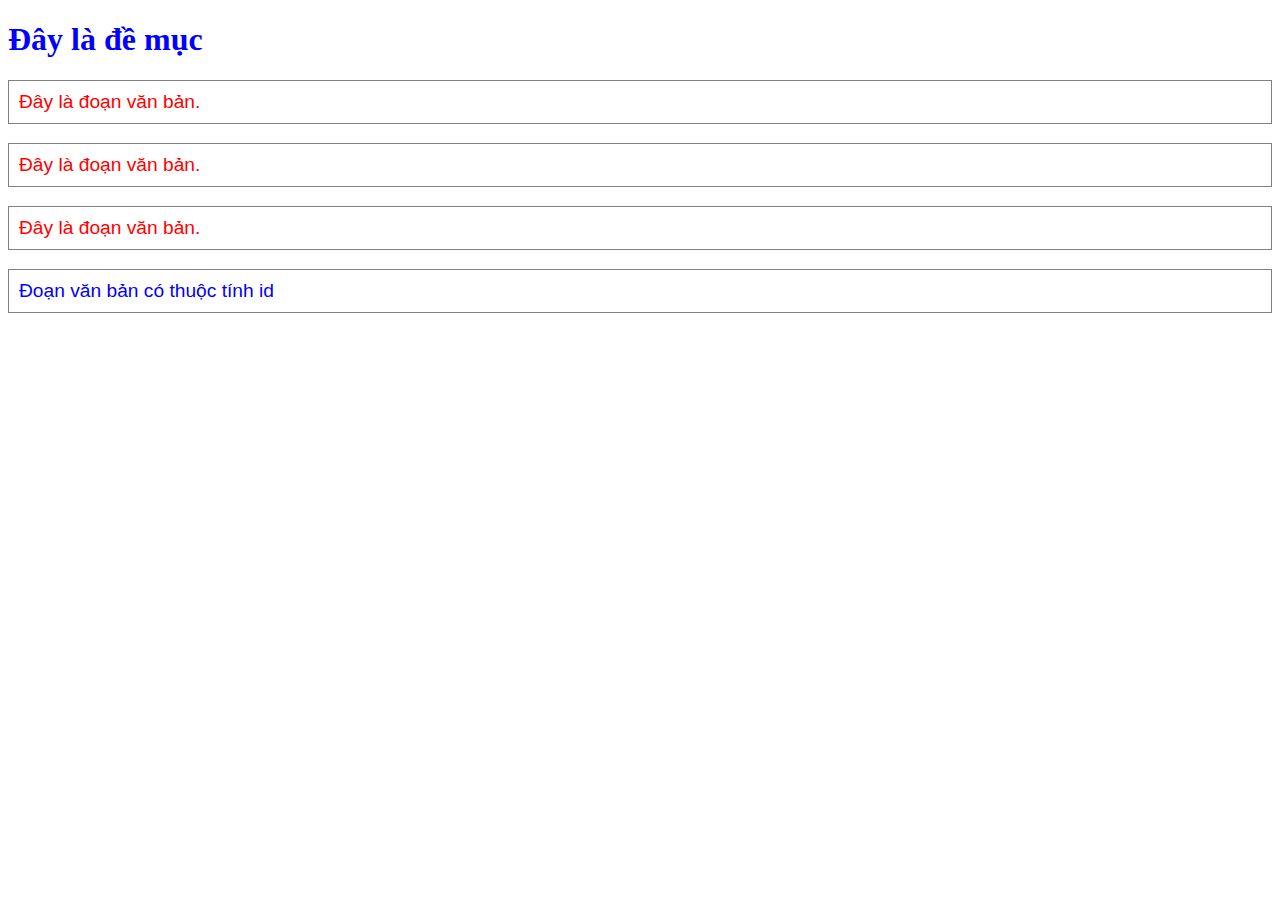
<file: css/index.html>
<!DOCTYPE html>
<html lang="en">
  <head>
    <meta charset="UTF-8" />
    <meta name="viewport" content="width=device-width, initial-scale=1.0" />
    <title>Document</title>
    <style>
      h1 {
        color: blue;
        font-family: Tahoma;
        font-size: 200%;
      }

      p {
        color: red;
        font-family: Arial;
        font-size: 120%;
        border: 1px solid grey;
        padding: 10px;
      }
      #element1 {
        color: blue;
      }
    </style>
  </head>
  <body>
    <h1>Đây là đề mục</h1>

    <p>Đây là đoạn văn bản.</p>
    <p>Đây là đoạn văn bản.</p>
    <p>Đây là đoạn văn bản.</p>
    <p id="element1">Đoạn văn bản có thuộc tính id</p>
  </body>
</html>
</file>
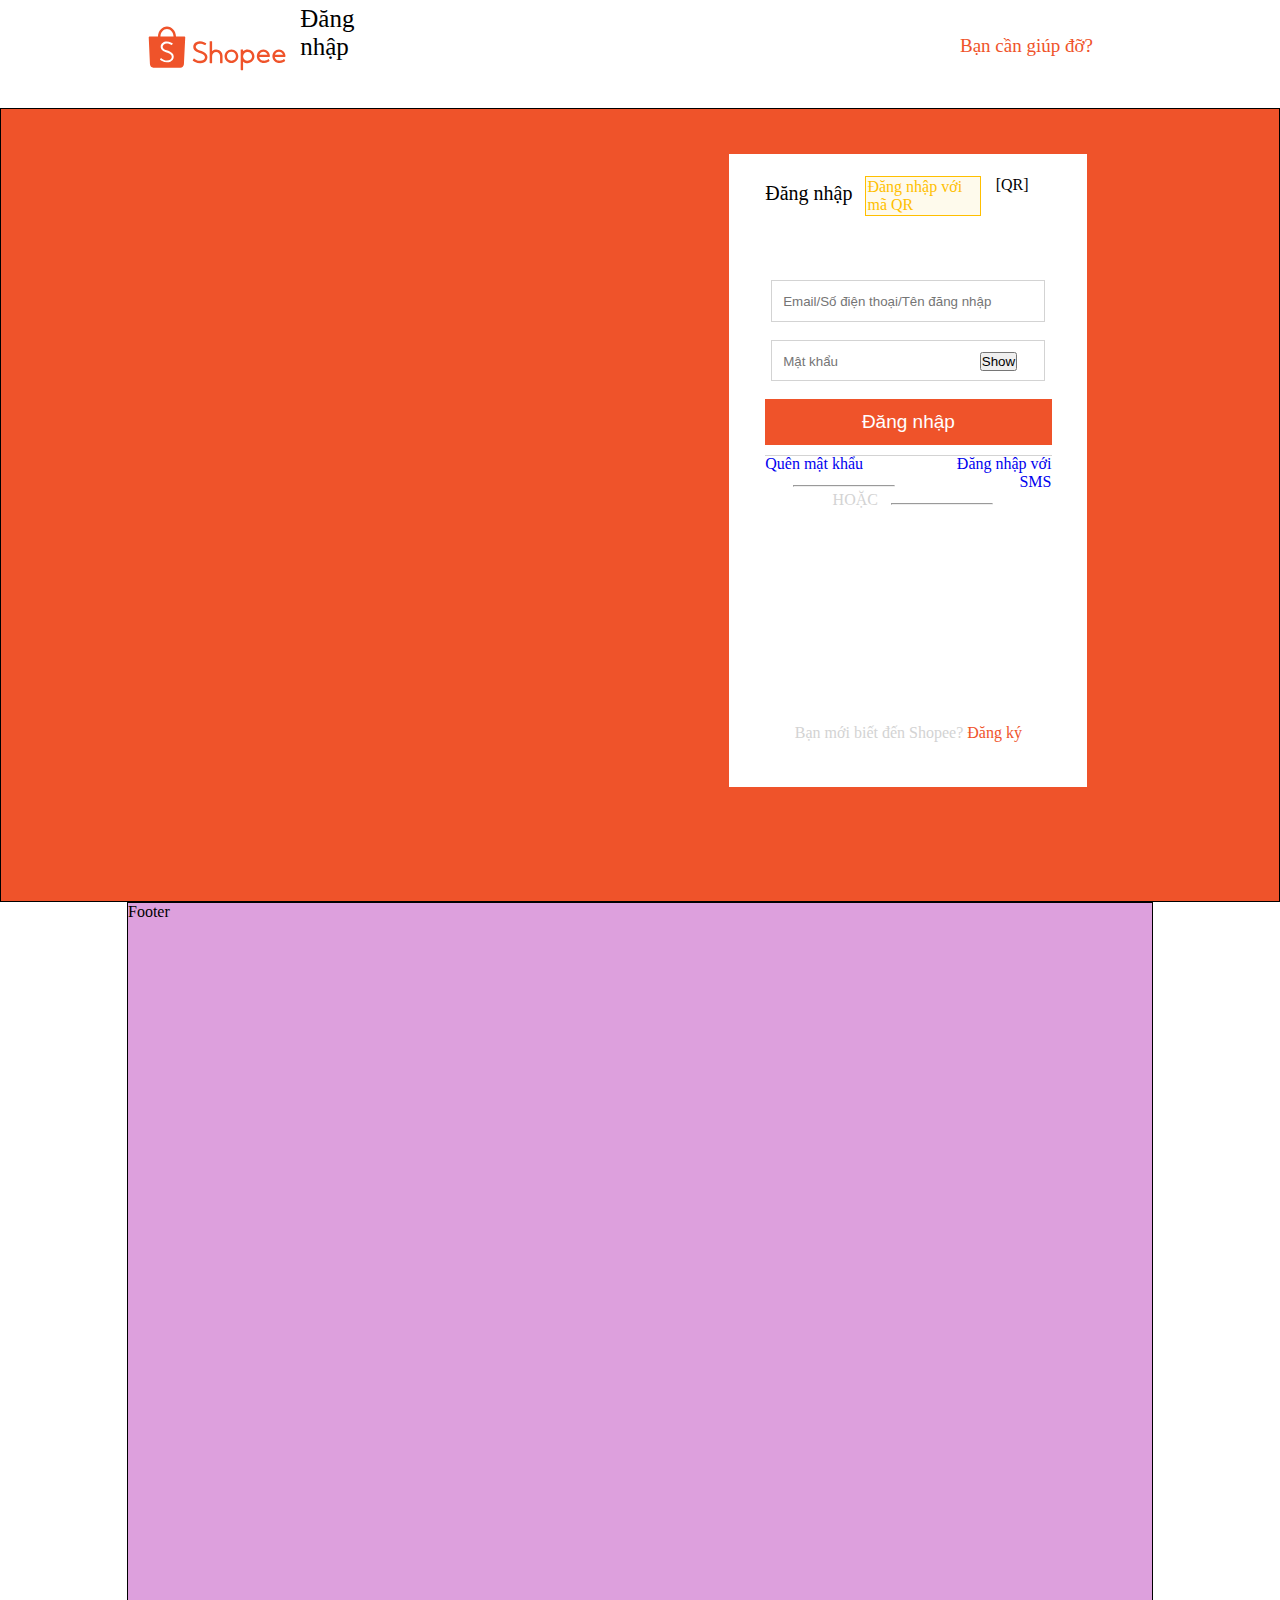
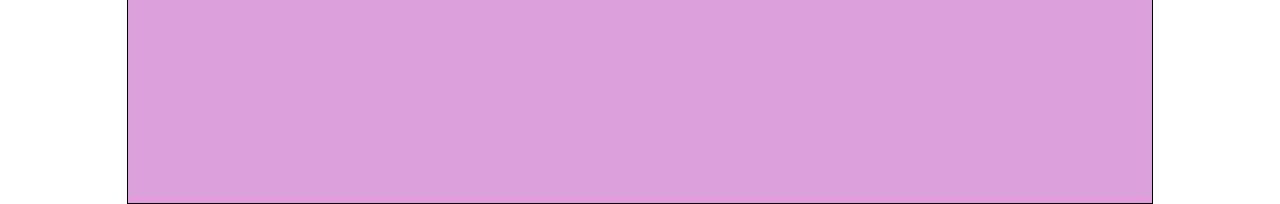
<file: css/fakeShopee/index.html>
<!DOCTYPE html>
<html lang="en">
  <head>
    <meta charset="UTF-8" />
    <meta name="viewport" content="width=device-width, initial-scale=1.0" />
    <title>Shopee Web UI</title>
    <style>
      * {
        margin: 0;
        padding: 0;
      }

      .header {
        width: 80%;
        margin: auto;
        height: 12vh;
      }

      .left-header {
        background-color: white;
        display: inline-block;
        width: 30%;
        height: 12vh;
      }

      .right-header {
        color: #ef532a;
        display: inline-block;
        position: absolute;
        right: 10%;
        width: 15%;
        font-size: 19px;
        padding-top: 35px;
      }

      .logo {
        fill: #ef532a;
        display: inline-block;
        width: 45%;
        position: relative;
        top: 20%;
        padding: 0 0 20px 20px;
        font-size: xx-small;
      }

      .login {
        display: inline-block;
        width: 35%;
        font-size: 25px;
        position: relative;
        top: 5%;
        padding-left: 10px;
      }

      .main {
        background-color: #ef532a;
        border: 1px solid black;
        height: 88vh;
      }

      .main-content {
        width: 70%;
        height: 100%;
        margin: auto;
        background-image: url(https://down-vn.img.susercontent.com/file/sg-11134004-7rff9-m47h5vo9qfr552;); 
        /* background-size: contain;  */
        background-repeat: no-repeat; 
        /* background-position: center center; */
      }

      .left-main-conternt {
        width: 60%;
        height: 100%;
        float: left;
      }

      .left-main-bottom-content {
        color: white;
        text-align: center;
        font-size: xx-large;
        margin-top: 7%;
      }

      .right-main-conternt {
        background-color: white;
        margin-top: 5%;
        width: 40%;
        height: 80%;
        float: right;
      }

      .right-main-top {
        width: 100%;
        height: 20%;
        overflow: hidden;
      }

      .right-main-top .right-main-top-content {
        width: 80%;
        height: 70%;
        margin: auto;
        margin-top: 3%;
        margin-bottom: 3%;
        position: relative;
      }

      .right-main-top-content-left {
        display: inline-block;
        font-size: 20px;
        margin-top: 6%;
        width: 35%;
      }

      .right-main-top-content-right {
        display: inline-block;
        width: 65%;
        height: 100%;
        right: 0;
        margin-top: 4%;
        position: absolute;
      }

      .right-main-top-content-right .left-content {
        background-color: #fefaec;
        border: 1px solid #ffbf00;
        color: #ffbf00;
        display: inline-block;
        width: 60%;
        padding: 1px;
        margin: auto;
      }

      .right-main-top-content-right .right-content {
        display: inline-block;
        width: 30%;
        margin: auto;
        right: 0;
        position: absolute;
      }

      .right-main-mid {
        width: 100%;
        height: 70%;
      }

      .username-input{
        border: 1px solid lightgray;
        width: 70%;
        margin:auto;
        margin-bottom: 5%;
        padding: 3% 3%;
      }

      .password-input{
        border: 1px solid lightgray;
        width: 70%;
        margin:auto;
        padding: 3% 3%;
        position: relative;
      }

      .input-content{
        border: none;
        width: 100%;
        text-align: left;
      }

      .show-password {
        position: absolute;
        right: 10%;
      }

      .password-content, .show-password{
        display: inline-block;
      }

      .login-button{
        background-color: #ef532a;
        border: 1px solid #ef532a;
        color: white;
        width: 80%;
        margin-left: 10%;
        padding: 3% 3%;
        margin-top: 5%;
        font-size: 19px;
      }

      .alt-login{
        width: 80%;
        margin: 3% auto;
      }

      .left-alt, .right-alt{
        width: 45%;
        text-decoration: none;
      }

      .left-alt{
        float: left;
      }

      .right-alt{
        float: right;
        text-align: right;
      }

      .break-section{
        width: 80%;
        margin: 3% auto;
        border-top: 1px solid lightgray;
        text-align: center;
      }

      .break, .break-text{
        display: inline-block;
        color: lightgray;

      }

      .break{
        width: 35%;
      }

      .break-text{
        padding-left: 3%;
        padding-right: 3%;
      }

      .right-main-bottom {
        width: 100%;
        height: 10%;
      }

      .right-main-bottom .bottom-content {
        text-align: center;
        color: lightgray;
      }

      .right-main-bottom .bottom-content a {
        color: #ef532a;
        text-decoration: none;
      }

      .footer {
        background-color: plum;
        border: 1px solid black;
        width: 80%;
        margin: auto;
        height: 100vh;
      }
    </style>
  </head>
  <body>
    <div class="header">
      <div class="left-header">
        <div class="logo">
          <a href="/">
            <svg
              viewBox="0 0 192 65"
              class="shopee-svg-icon gksnGw aphts1 icon-shopee-logo"
            >
              <g fill-rule="evenodd">
                <path
                  d="M35.6717403 44.953764c-.3333497 2.7510509-2.0003116 4.9543414-4.5823845 6.0575984-1.4379707.6145919-3.36871.9463856-4.896954.8421628-2.3840266-.0911143-4.6237865-.6708937-6.6883352-1.7307424-.7375522-.3788551-1.8370513-1.1352759-2.6813095-1.8437757-.213839-.1790053-.239235-.2937577-.0977428-.4944671.0764015-.1151823.2172535-.3229831.5286218-.7791994.45158-.6616533.5079208-.7446018.5587128-.8221779.14448-.2217688.3792333-.2411091.6107855-.0588804.0243289.0189105.0243289.0189105.0426824.0333083.0379873.0294402.0379873.0294402.1276204.0990653.0907002.0706996.14448.1123887.166248.1287205 2.2265285 1.7438508 4.8196989 2.7495466 7.4376251 2.8501162 3.6423042-.0496401 6.2615109-1.6873341 6.7308041-4.2020035.5160305-2.7675977-1.6565047-5.1582742-5.9070334-6.4908212-1.329344-.4166762-4.6895175-1.7616869-5.3090528-2.1250697-2.9094471-1.7071043-4.2697358-3.9430584-4.0763845-6.7048539.296216-3.8283059 3.8501677-6.6835796 8.340785-6.702705 2.0082079-.004083 4.0121475.4132378 5.937338 1.2244562.6816382.2873109 1.8987274.9496089 2.3189359 1.2633517.2420093.1777159.2898136.384872.1510957.60836-.0774686.12958-.2055158.3350171-.4754821.7632974l-.0029878.0047276c-.3553311.5640922-.3664286.5817134-.447952.7136572-.140852.2144625-.3064598.2344475-.5604202.0732783-2.0600669-1.3839063-4.3437898-2.0801572-6.8554368-2.130442-3.126914.061889-5.4706057 1.9228561-5.6246892 4.4579402-.0409751 2.2896772 1.676352 3.9613243 5.3858811 5.2358503 7.529819 2.4196871 10.4113092 5.25648 9.869029 9.7292478M26.3725216 5.42669372c4.9022893 0 8.8982174 4.65220288 9.0851664 10.47578358H17.2875686c.186949-5.8235807 4.1828771-10.47578358 9.084953-10.47578358m25.370857 11.57065968c0-.6047069-.4870064-1.0948761-1.0875481-1.0948761h-11.77736c-.28896-7.68927544-5.7774923-13.82058185-12.5059489-13.82058185-6.7282432 0-12.2167755 6.13130641-12.5057355 13.82058185l-11.79421958.0002149c-.59136492.0107446-1.06748731.4968309-1.06748731 1.0946612 0 .0285807.00106706.0569465.00320118.0848825H.99995732l1.6812605 37.0613963c.00021341.1031483.00405483.2071562.01173767.3118087.00170729.0236381.003628.0470614.00554871.0704847l.00362801.0782207.00405483.004083c.25545428 2.5789222 2.12707837 4.6560709 4.67201764 4.7519129l.00576212.0055872h37.4122078c.0177132.0002149.0354264.0004298.0531396.0004298.0177132 0 .0354264-.0002149.0531396-.0004298h.0796027l.0017073-.0015043c2.589329-.0706995 4.6867431-2.1768587 4.9082648-4.787585l.0012805-.0012893.0017073-.0350275c.0021341-.0275062.0040548-.0547975.0057621-.0823037.0040548-.065757.0068292-.1312992.0078963-.1964115l1.8344904-37.207738h-.0012805c.001067-.0186956.0014939-.0376062.0014939-.0565167M176.465457 41.1518926c.720839-2.3512494 2.900423-3.9186779 5.443734-3.9186779 2.427686 0 4.739107 1.6486899 5.537598 3.9141989l.054826.1556978h-11.082664l.046506-.1512188zm13.50267 3.4063683c.014933.0006399.014933.0006399.036906.0008531.021973-.0002132.021973-.0002132.044372-.0008531.53055-.0243144.950595-.4766911.950595-1.0271786 0-.0266606-.000853-.0496953-.00256-.0865936.000427-.0068251.000427-.020262.000427-.0635588 0-5.1926268-4.070748-9.4007319-9.09145-9.4007319-5.020488 0-9.091235 4.2081051-9.091235 9.4007319 0 .3871116.022399.7731567.067838 1.1568557l.00256.0204753.01408.1013102c.250022 1.8683731 1.047233 3.5831812 2.306302 4.9708108-.00064-.0006399.00064.0006399.007253.0078915 1.396026 1.536289 3.291455 2.5833031 5.393601 2.9748936l.02752.0053321v-.0027727l.13653.0228215c.070186.0119439.144211.0236746.243409.039031 2.766879.332724 5.221231-.0661182 7.299484-1.1127057.511777-.2578611.971928-.5423827 1.37064-.8429007.128211-.0968312.243622-.1904632.34346-.2781231.051412-.0452164.092372-.083181.114131-.1051493.468898-.4830897.498124-.6543572.215249-1.0954297-.31146-.4956734-.586228-.9179769-.821744-1.2675504-.082345-.1224254-.154023-.2267215-.214396-.3133151-.033279-.0475624-.033279-.0475624-.054399-.0776356-.008319-.0117306-.008319-.0117306-.013866-.0191956l-.00256-.0038391c-.256208-.3188605-.431565-.3480805-.715933-.0970445-.030292.0268739-.131624.1051493-.14997.1245582-1.999321 1.775381-4.729508 2.3465571-7.455854 1.7760208-.507724-.1362888-.982595-.3094759-1.419919-.5184948-1.708127-.8565509-2.918343-2.3826022-3.267563-4.1490253l-.02752-.1394881h13.754612zM154.831964 41.1518926c.720831-2.3512494 2.900389-3.9186779 5.44367-3.9186779 2.427657 0 4.739052 1.6486899 5.537747 3.9141989l.054612.1556978h-11.082534l.046505-.1512188zm13.502512 3.4063683c.015146.0006399.015146.0006399.037118.0008531.02176-.0002132.02176-.0002132.044159-.0008531.530543-.0243144.950584-.4766911.950584-1.0271786 0-.0266606-.000854-.0496953-.00256-.0865936.000426-.0068251.000426-.020262.000426-.0635588 0-5.1926268-4.070699-9.4007319-9.091342-9.4007319-5.020217 0-9.091343 4.2081051-9.091343 9.4007319 0 .3871116.022826.7731567.068051 1.1568557l.00256.0204753.01408.1013102c.250019 1.8683731 1.04722 3.5831812 2.306274 4.9708108-.00064-.0006399.00064.0006399.007254.0078915 1.396009 1.536289 3.291417 2.5833031 5.393538 2.9748936l.027519.0053321v-.0027727l.136529.0228215c.070184.0119439.144209.0236746.243619.039031 2.766847.332724 5.22117-.0661182 7.299185-1.1127057.511771-.2578611.971917-.5423827 1.370624-.8429007.128209-.0968312.243619-.1904632.343456-.2781231.051412-.0452164.09237-.083181.11413-.1051493.468892-.4830897.498118-.6543572.215246-1.0954297-.311457-.4956734-.586221-.9179769-.821734-1.2675504-.082344-.1224254-.154022-.2267215-.21418-.3133151-.033492-.0475624-.033492-.0475624-.054612-.0776356-.008319-.0117306-.008319-.0117306-.013866-.0191956l-.002346-.0038391c-.256419-.3188605-.431774-.3480805-.716138-.0970445-.030292.0268739-.131623.1051493-.149969.1245582-1.999084 1.775381-4.729452 2.3465571-7.455767 1.7760208-.507717-.1362888-.982582-.3094759-1.419902-.5184948-1.708107-.8565509-2.918095-2.3826022-3.267311-4.1490253l-.027733-.1394881h13.754451zM138.32144123 49.7357905c-3.38129629 0-6.14681004-2.6808521-6.23169343-6.04042014v-.31621743c.08401943-3.35418649 2.85039714-6.03546919 6.23169343-6.03546919 3.44242097 0 6.23320537 2.7740599 6.23320537 6.1960534 0 3.42199346-2.7907844 6.19605336-6.23320537 6.19605336m.00172791-15.67913203c-2.21776751 0-4.33682838.7553485-6.03989586 2.140764l-.19352548.1573553V34.6208558c0-.4623792-.0993546-.56419733-.56740117-.56419733h-2.17651376c-.47409424 0-.56761716.09428403-.56761716.56419733v27.6400724c0 .4539841.10583425.5641973.56761716.5641973h2.17651376c.46351081 0 .56740117-.1078454.56740117-.5641973V50.734168l.19352548.1573553c1.70328347 1.3856307 3.82234434 2.1409792 6.03989586 2.1409792 5.27140956 0 9.54473746-4.2479474 9.54473746-9.48802964 0-5.239867-4.2733279-9.48781439-9.54473746-9.48781439M115.907646 49.5240292c-3.449458 0-6.245805-2.7496948-6.245805-6.1425854 0-3.3928907 2.79656-6.1427988 6.245805-6.1427988 3.448821 0 6.24538 2.7499081 6.24538 6.1427988 0 3.3926772-2.796346 6.1425854-6.24538 6.1425854m.001914-15.5438312c-5.28187 0-9.563025 4.2112903-9.563025 9.4059406 0 5.1944369 4.281155 9.4059406 9.563025 9.4059406 5.281657 0 9.562387-4.2115037 9.562387-9.4059406 0-5.1946503-4.280517-9.4059406-9.562387-9.4059406M94.5919049 34.1890939c-1.9281307 0-3.7938902.6198995-5.3417715 1.7656047l-.188189.1393105V23.2574169c0-.4254677-.1395825-.5643476-.5649971-.5643476h-2.2782698c-.4600414 0-.5652122.1100273-.5652122.5643476v29.2834155c0 .443339.1135587.5647782.5652122.5647782h2.2782698c.4226187 0 .5649971-.1457701.5649971-.5647782v-9.5648406c.023658-3.011002 2.4931278-5.4412923 5.5299605-5.4412923 3.0445753 0 5.516841 2.4421328 5.5297454 5.4630394v9.5430935c0 .4844647.0806524.5645628.5652122.5645628h2.2726775c.481764 0 .565212-.0824666.565212-.5645628v-9.5710848c-.018066-4.8280677-4.0440197-8.7806537-8.9328471-8.7806537M62.8459442 47.7938061l-.0053397.0081519c-.3248668.4921188-.4609221.6991347-.5369593.8179812-.2560916.3812097-.224267.551113.1668119.8816949.91266.7358184 2.0858968 1.508535 2.8774525 1.8955369 2.2023021 1.076912 4.5810275 1.646045 7.1017886 1.6975309 1.6283921.0821628 3.6734936-.3050536 5.1963734-.9842376 2.7569891-1.2298679 4.5131066-3.6269626 4.8208863-6.5794607.4985136-4.7841067-2.6143125-7.7747902-10.6321784-10.1849709l-.0021359-.0006435c-3.7356476-1.2047686-5.4904836-2.8064071-5.4911243-5.0426086.1099976-2.4715346 2.4015793-4.3179454 5.4932602-4.4331449 2.4904317.0062212 4.6923065.6675996 6.8557356 2.0598624.4562232.2767364.666607.2256796.9733188-.172263.035242-.0587797.1332787-.2012238.543367-.790093l.0012815-.0019308c.3829626-.5500403.5089793-.7336731.5403767-.7879478.258441-.4863266.2214903-.6738208-.244985-1.0046173-.459427-.3290803-1.7535544-1.0024722-2.4936356-1.2978721-2.0583439-.8211991-4.1863175-1.2199998-6.3042524-1.1788111-4.8198184.1046878-8.578747 3.2393171-8.8265087 7.3515337-.1572005 2.9703036 1.350301 5.3588174 4.5000778 7.124567.8829712.4661613 4.1115618 1.6865902 5.6184225 2.1278667 4.2847814 1.2547527 6.5186944 3.5630343 6.0571315 6.2864205-.4192725 2.4743234-3.0117991 4.1199394-6.6498372 4.2325647-2.6382344-.0549182-5.2963324-1.0217793-7.6043603-2.7562084-.0115337-.0083664-.0700567-.0519149-.1779185-.1323615-.1516472-.1130543-.1516472-.1130543-.1742875-.1300017-.4705335-.3247898-.7473431-.2977598-1.0346184.1302162-.0346012.0529875-.3919333.5963776-.5681431.8632459"
                ></path>
              </g>
            </svg>
          </a>
        </div>
        <div class="login">Đăng nhập</div>
      </div>
      <div class="right-header">Bạn cần giúp đỡ?</div>
    </div>
    <div class="main">
      <div class="main-content">
        <div class="left-main-conternt">
        </div>
        <div class="right-main-conternt">
          <div class="right-main-top">
            <div class="right-main-top-content">
              <div class="right-main-top-content-left">Đăng nhập</div>
              <div class="right-main-top-content-right">
                <div class="left-content">Đăng nhập với mã QR</div>
                <div class="right-content">[QR]</div>
              </div>
            </div>
          </div>
          <div class="right-main-mid">
            <form>
              <div class="username-input">
                <input class="input-content"
                  type="text"
                  placeholder="Email/Số điện thoại/Tên đăng nhập"
                  autocomplete="on"
                  maxlength="128"
                  aria-invalid="false"
                />
              </div>
              <div class="password-input">
                <input class="input-content password-content"
                  type="password"
                  placeholder="Mật khẩu"
                  autocomplete="on"
                  maxlength="128"
                  aria-invalid="false"
                />
                <button class="show-password">Show</button>
              </div>
              <button class="login-button" disabled>Đăng nhập</button>
            </form>

            <div class="alt-login">
              <a href="/" class="left-alt">Quên mật khẩu</a>
              <a href="/" class="right-alt">Đăng nhập với SMS</a>
            </div>

            <div class="break-section">
              <hr class="break">
              <span class="break-text">HOẶC</span>
              <hr class="break">
            </div>

          </div>
          <div class="right-main-bottom">
            <div class="bottom-content">
              Bạn mới biết đến Shopee?
              <a href="/">Đăng ký</a>
            </div>
          </div>
        </div>
      </div>
    </div>
    <div class="footer">Footer</div>
  </body>
</html>
</file>
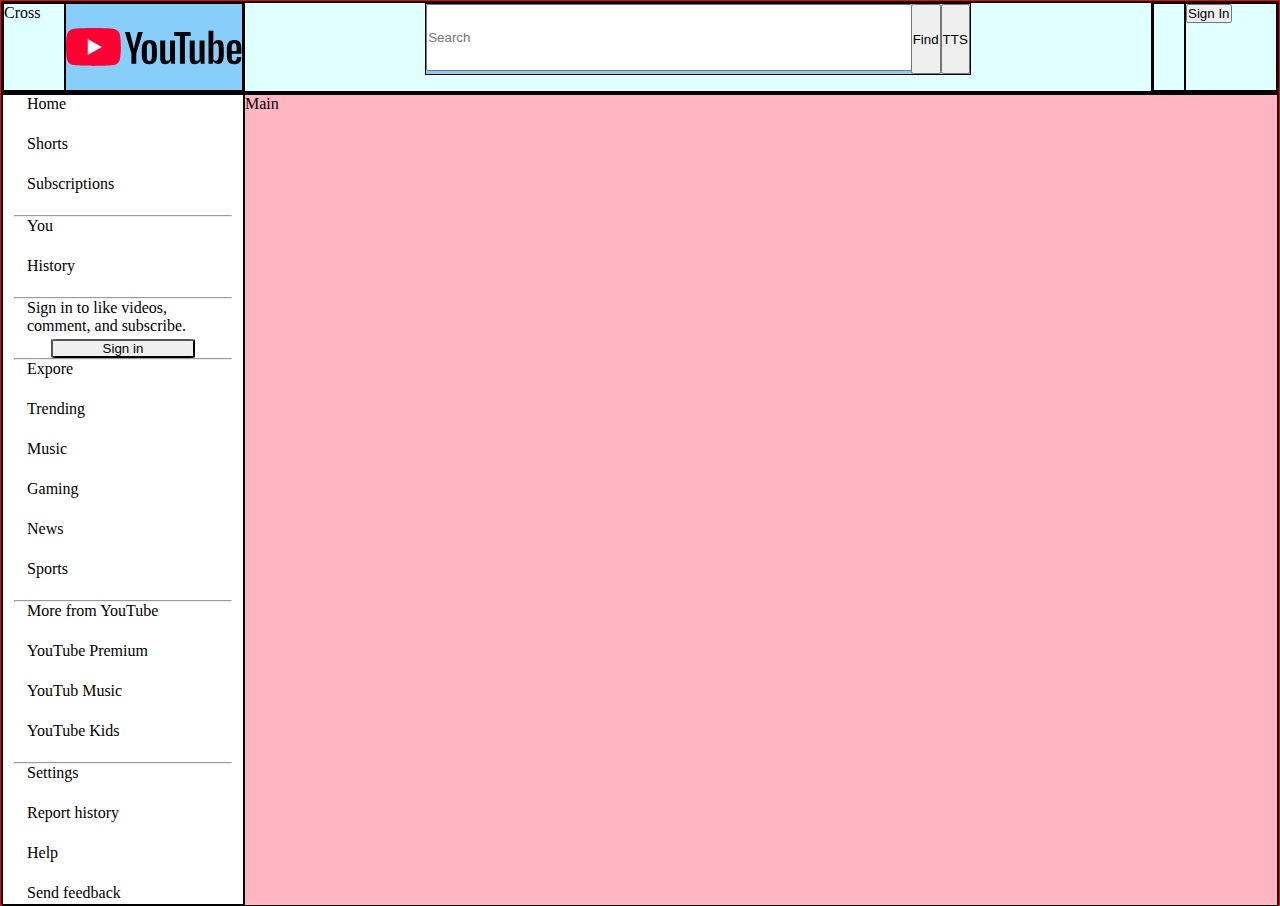
<file: youtube.html>
<!DOCTYPE html>
<html lang="en">
  <head>
    <meta charset="UTF-8" />
    <meta name="viewport" content="width=device-width, initial-scale=1.0" />
    <title>Youtube</title>
    <style>
      * {
        margin: 0;
        padding: 0;
      }

      body {
        overflow-y: hidden;
      }

      .container {
        border: 1px solid red;
        display: flex;
        flex-flow: column wrap;
      }

      .navbar {
        background-color: lightblue;
        border: 1px solid black;
        height: 10vh;
        display: flex;
        flex-flow: row wrap;
      }

      .logo-container {
        background-color: lightcoral;
        border: 1px solid black;
        flex: 0 0 240px;
        display: flex;
        flex-direction: row wrap;
      }

      .cross {
        background-color: lightcyan;
        border: 1px solid black;
        flex: 0 0 60px;
      }

      .logo {
        background-color: lightskyblue;
        border: 1px solid black;
        flex: 0 0 180;
      }

      .logo svg {
          width: fit-content;
          height: fit-content;
      }

      .search {
        background-color: lightcyan;
        border: 1px solid black;
        flex: 1 1 auto;
      }

      .search-wrapper {
        background-color: lightskyblue;
        border: 1px solid black;
        height: 80%;
        width: 60%;
        margin: auto;
        display: flex;
        flex-flow: row wrap;
      }

      .search-input {
        background-color: lightskyblue;
        flex: 1 1 auto;
      }
      .search-input input {
        width: 100%;
        height: 90%;
      }

      .search-btn {
        background-color: lightskyblue;
        flex: 0 0 auto;
      }

      .search-btn .find {
        width: 100%;
        height: 100%;
      }

      .tts {
        background-color: lightskyblue;
        flex: 0 0 auto;
      }

      .tts .text-to-speech {
        width: 100%;
        height: 100%;
      }

      .account {
        background-color: lightskyblue;
        border: 1px solid black;
        flex: 0 0 120px;
        display: flex;
        flex-direction: row wrap;
      }

      .setting {
        background-color: lightcyan;
        border: 1px solid black;
        flex: 0 0 30px;
      }

      .signin {
        background-color: lightcyan;
        border: 1px solid black;
        flex: 0 0 90px;
      }

            
      .main-wrapper {
        border: 1px solid black;
        height: 90vh;
        display: flex;
        flex-flow: row wrap;
      }

      .sidebar {
        border: 1px solid black;
        flex: 0 0 240px;
        height: 100%;
        overflow-y: auto;
      }


      .sidebar::-webkit-scrollbar {  
          display: none;
      } 

      .sidebar .sidebar-wrapper {
        display: flex;
        flex-flow: column wrap;
      }

      .sidebar-wrapper .sidebar-button{
        width: 80%;
        margin: auto;
        border-radius: 5%;
      }

      .sidebar-wrapper .sidebar-button:hover{
        background-color: lightskyblue;
        border: 1px solid lightblue;
        border-radius: 3%;
        cursor: pointer;
      }

      .sidebar-wrapper .sign-in{
        width: 60%;
        margin: auto;
        border-radius: 5%; 
      }

      .sidebar-wrapper .item{
        width: 80%;
        margin: auto;
        flex: 0 0 40px;
      }

      .sidebar-wrapper hr{
        width: 90% !important;
        margin: auto;
      }

      .main {
        background-color: lightpink;
        border: 1px solid black;
        flex: 1 1 auto;
        height: 100%;
        overflow-y: auto;
      }


    </style>
  </head>
  <body>
    <div class="container">
      <div class="navbar">
        <div class="logo-container">
          <div class="cross">Cross</div>
          <div class="logo">
            <svg
              xmlns="http://www.w3.org/2000/svg"
              id="yt-ringo2-svg_yt43"
              width="93"
              height="20"
              viewBox="0 0 93 20"
              focusable="false"
              aria-hidden="true"
              style="
                pointer-events: none;
                display: inherit;
                width: 100%;
                height: 100%;
              "
            >
              <g>
                <path
                  d="M14.4848 20C14.4848 20 23.5695 20 25.8229 19.4C27.0917 19.06 28.0459 18.08 28.3808 16.87C29 14.65 29 9.98 29 9.98C29 9.98 29 5.34 28.3808 3.14C28.0459 1.9 27.0917 0.94 25.8229 0.61C23.5695 0 14.4848 0 14.4848 0C14.4848 0 5.42037 0 3.17711 0.61C1.9286 0.94 0.954148 1.9 0.59888 3.14C0 5.34 0 9.98 0 9.98C0 9.98 0 14.65 0.59888 16.87C0.954148 18.08 1.9286 19.06 3.17711 19.4C5.42037 20 14.4848 20 14.4848 20Z"
                  fill="#FF0033"
                ></path>
                <path d="M19 10L11.5 5.75V14.25L19 10Z" fill="white"></path>
              </g>
              <g id="youtube-paths_yt43">
                <path
                  d="M37.1384 18.8999V13.4399L40.6084 2.09994H38.0184L36.6984 7.24994C36.3984 8.42994 36.1284 9.65994 35.9284 10.7999H35.7684C35.6584 9.79994 35.3384 8.48994 35.0184 7.22994L33.7384 2.09994H31.1484L34.5684 13.4399V18.8999H37.1384Z"
                ></path>
                <path
                  d="M44.1003 6.29994C41.0703 6.29994 40.0303 8.04994 40.0303 11.8199V13.6099C40.0303 16.9899 40.6803 19.1099 44.0403 19.1099C47.3503 19.1099 48.0603 17.0899 48.0603 13.6099V11.8199C48.0603 8.44994 47.3803 6.29994 44.1003 6.29994ZM45.3903 14.7199C45.3903 16.3599 45.1003 17.3899 44.0503 17.3899C43.0203 17.3899 42.7303 16.3499 42.7303 14.7199V10.6799C42.7303 9.27994 42.9303 8.02994 44.0503 8.02994C45.2303 8.02994 45.3903 9.34994 45.3903 10.6799V14.7199Z"
                ></path>
                <path
                  d="M52.2713 19.0899C53.7313 19.0899 54.6413 18.4799 55.3913 17.3799H55.5013L55.6113 18.8999H57.6012V6.53994H54.9613V16.4699C54.6812 16.9599 54.0312 17.3199 53.4212 17.3199C52.6512 17.3199 52.4113 16.7099 52.4113 15.6899V6.53994H49.7812V15.8099C49.7812 17.8199 50.3613 19.0899 52.2713 19.0899Z"
                ></path>
                <path
                  d="M62.8261 18.8999V4.14994H65.8661V2.09994H57.1761V4.14994H60.2161V18.8999H62.8261Z"
                ></path>
                <path
                  d="M67.8728 19.0899C69.3328 19.0899 70.2428 18.4799 70.9928 17.3799H71.1028L71.2128 18.8999H73.2028V6.53994H70.5628V16.4699C70.2828 16.9599 69.6328 17.3199 69.0228 17.3199C68.2528 17.3199 68.0128 16.7099 68.0128 15.6899V6.53994H65.3828V15.8099C65.3828 17.8199 65.9628 19.0899 67.8728 19.0899Z"
                ></path>
                <path
                  d="M80.6744 6.26994C79.3944 6.26994 78.4744 6.82994 77.8644 7.73994H77.7344C77.8144 6.53994 77.8744 5.51994 77.8744 4.70994V1.43994H75.3244L75.3144 12.1799L75.3244 18.8999H77.5444L77.7344 17.6999H77.8044C78.3944 18.5099 79.3044 19.0199 80.5144 19.0199C82.5244 19.0199 83.3844 17.2899 83.3844 13.6099V11.6999C83.3844 8.25994 82.9944 6.26994 80.6744 6.26994ZM80.7644 13.6099C80.7644 15.9099 80.4244 17.2799 79.3544 17.2799C78.8544 17.2799 78.1644 17.0399 77.8544 16.5899V9.23994C78.1244 8.53994 78.7244 8.02994 79.3944 8.02994C80.4744 8.02994 80.7644 9.33994 80.7644 11.7299V13.6099Z"
                ></path>
                <path
                  d="M92.6517 11.4999C92.6517 8.51994 92.3517 6.30994 88.9217 6.30994C85.6917 6.30994 84.9717 8.45994 84.9717 11.6199V13.7899C84.9717 16.8699 85.6317 19.1099 88.8417 19.1099C91.3817 19.1099 92.6917 17.8399 92.5417 15.3799L90.2917 15.2599C90.2617 16.7799 89.9117 17.3999 88.9017 17.3999C87.6317 17.3999 87.5717 16.1899 87.5717 14.3899V13.5499H92.6517V11.4999ZM88.8617 7.96994C90.0817 7.96994 90.1717 9.11994 90.1717 11.0699V12.0799H87.5717V11.0699C87.5717 9.13994 87.6517 7.96994 88.8617 7.96994Z"
                ></path>
              </g>
            </svg>
          </div>
        </div>
        <div class="search">
          <div class="search-wrapper">
            <div class="search-input">
              <input type="text" placeholder="Search" />
            </div>
            <div class="search-btn">
              <button class="find">Find</button>
            </div>
            <div class="tts">
              <button class="text-to-speech">TTS</button>
            </div>
          </div>
        </div>
        <div class="account">
          <div class="setting"></div>
          <div class="signin">
            <button class="sign-in">Sign In</button>
          </div>
        </div>
      </div>
      <div class="main-wrapper">
        <div class="sidebar">
            <div class="sidebar-wrapper">
                <div class="item sidebar-button">Home</div>
                <div class="item sidebar-button">Shorts</div>
                <div class="item sidebar-button">Subscriptions</div>
            </div>
            <div class="sidebar-wrapper">
                <hr>
                <div class="item sidebar-button">You</div>
                <div class="item sidebar-button">History</div>
            </div>
            <div class="sidebar-wrapper">
                <hr>
                <p class="item">Sign in to like videos,<br>comment, and subscribe.</p>
                <button class="sign-in">Sign in</button>
            </div>
            <div class="sidebar-wrapper">
                <hr>
                <p class="item">Expore</p>
                <div class="item sidebar-button">Trending</div>
                <div class="item sidebar-button">Music</div>
                <div class="item sidebar-button">Gaming</div>
                <div class="item sidebar-button">News</div>
                <div class="item sidebar-button">Sports</div>
            </div>
            <div class="sidebar-wrapper">
                <hr>
                <p class="item">More from YouTube</p>
                <div class="item sidebar-button">YouTube Premium</div>
                <div class="item sidebar-button">YouTub Music</div>
                <div class="item sidebar-button">YouTube Kids</div>
            </div>
            <div class="sidebar-wrapper">
                <hr>
                <div class="item sidebar-button">Settings</div>
                <div class="item sidebar-button">Report history</div>
                <div class="item sidebar-button">Help</div>
                <div class="item sidebar-button">Send feedback</div>
            </div>
            <div class="sidebar-wrapper">
                <hr>
                <a class="item">About Press Copyright</a>
                <a class="item">Contact us Creators</a>
                <a class="item">Advertise Developers</a>
                <a class="item">Terms Privacy Policy & Safety</a>
                <a class="item">How YouTube works</a>
                <a class="item">Test new features</a>
                <p class="item">© 2024 Google LLC</p>
            </div>

        </div>
        <div class="main">Main</div>
      </div>
    </div>
  </body>
</html>
</file>
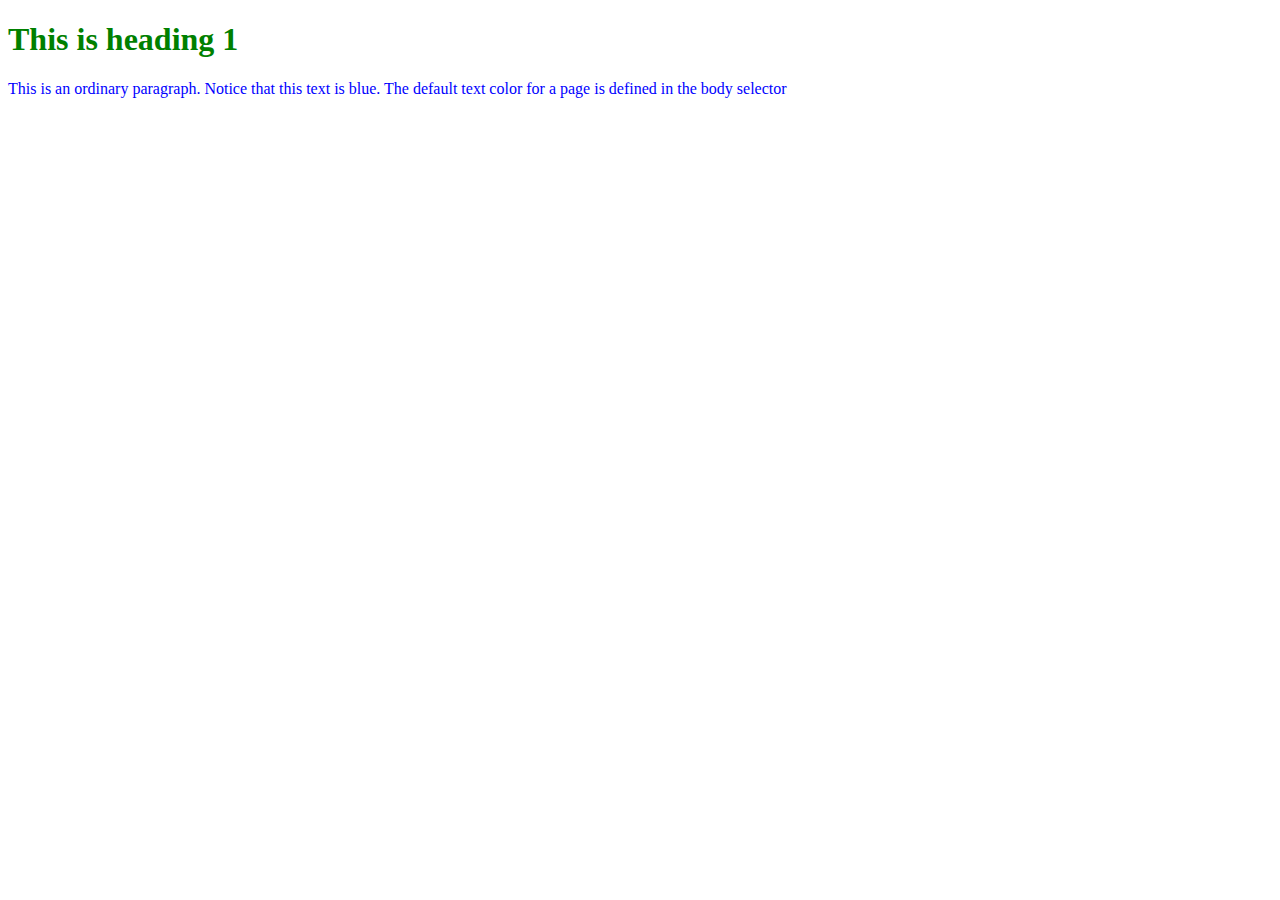
<file: css/add_css.html>
<!DOCTYPE html>
<html lang="en">
<head>
    <meta charset="UTF-8">
    <meta name="viewport" content="width=device-width, initial-scale=1.0">
    <title>Document</title>
    <style>
        h1{
            color: green;
        }
        p{
            color: blue;
        }
    </style>
    <link rel="stylesheet" href="add_css.css">
</head>
<body>
    <h1 style="color: green">This is heading 1</h1>
    <p style="color: blue">This is an ordinary paragraph. Notice that this text is blue. The default text color for a page is defined in the body selector</p>
</body>
</html>
</file>
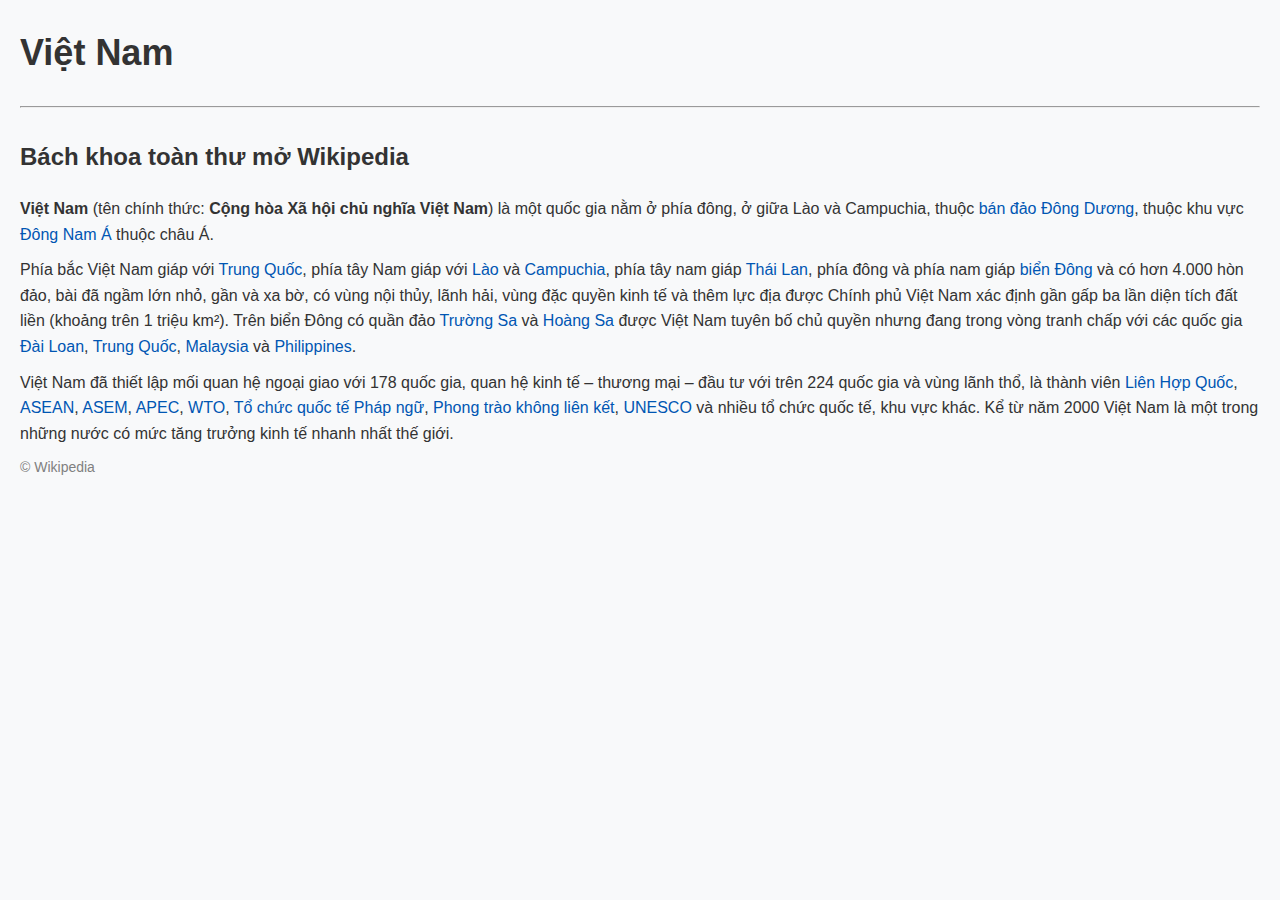
<file: css/text_format.html>
<!DOCTYPE html>  
<html lang="vi">  
<head>  
    <meta charset="UTF-8">  
    <meta name="viewport" content="width=device-width, initial-scale=1.0">  
    <title>Việt Nam</title>  
    <style>  
        body {  
            font-family: Arial, sans-serif;  
            line-height: 1.6;  
            margin: 20px;  
            background-color: #f8f9fa;  
            color: #333;  
        }  
        h1 {  
            font-size: 36px;  
        }  
        h2 {  
            font-size: 24px;  
            margin-top: 30px;  
        }  
        p {  
            margin: 10px 0;  
        }  
        a {  
            color: #0056b3;  
            text-decoration: none;  
        }  
        a:hover {  
            text-decoration: underline;  
        }  
        .source {  
            font-size: 14px;  
            color: gray;  
        }  
    </style>  
</head>  
<body>  

    <h1>Việt Nam</h1>  
    <hr>
    <h2>Bách khoa toàn thư mở Wikipedia</h2>  

    <p>  
        <strong>Việt Nam</strong> (tên chính thức: <strong>Cộng hòa Xã hội chủ nghĩa Việt Nam</strong>) là một quốc gia nằm ở phía đông, ở giữa Lào và Campuchia, thuộc <a href="#">bán đảo Đông Dương</a>, thuộc khu vực <a href="#">Đông Nam Á</a> thuộc châu Á.  
    </p>  
    <p>  
        Phía bắc Việt Nam giáp với <a href="#">Trung Quốc</a>, phía tây Nam giáp với <a href="#">Lào</a> và <a href="#">Campuchia</a>, phía tây nam giáp <a href="#">Thái Lan</a>, phía đông và phía nam giáp <a href="#">biển Đông</a> và có hơn 4.000 hòn đảo, bài đã ngầm lớn nhỏ, gần và xa bờ, có vùng nội thủy, lãnh hải, vùng đặc quyền kinh tế và thêm lực địa được Chính phủ Việt Nam xác định gần gấp ba lần diện tích đất liền (khoảng trên 1 triệu km²). Trên biển Đông có quần đảo <a href="#">Trường Sa</a> và <a href="#">Hoàng Sa</a> được Việt Nam tuyên bố chủ quyền nhưng đang trong vòng tranh chấp với các quốc gia <a href="#">Đài Loan</a>, <a href="#">Trung Quốc</a>, <a href="#">Malaysia</a> và <a href="#">Philippines</a>.  
    </p>  
    <p>  
        Việt Nam đã thiết lập mối quan hệ ngoại giao với 178 quốc gia, quan hệ kinh tế – thương mại – đầu tư với trên 224 quốc gia và vùng lãnh thổ, là thành viên <a href="#">Liên Hợp Quốc</a>, <a href="#">ASEAN</a>, <a href="#">ASEM</a>, <a href="#">APEC</a>, <a href="#">WTO</a>, <a href="#">Tổ chức quốc tế Pháp ngữ</a>, <a href="#">Phong trào không liên kết</a>, <a href="#">UNESCO</a> và nhiều tổ chức quốc tế, khu vực khác. Kể từ năm 2000 Việt Nam là một trong những nước có mức tăng trưởng kinh tế nhanh nhất thế giới.  
    </p>  

    <p class="source">© Wikipedia</p>  
    
</body>  
</html>
</file>
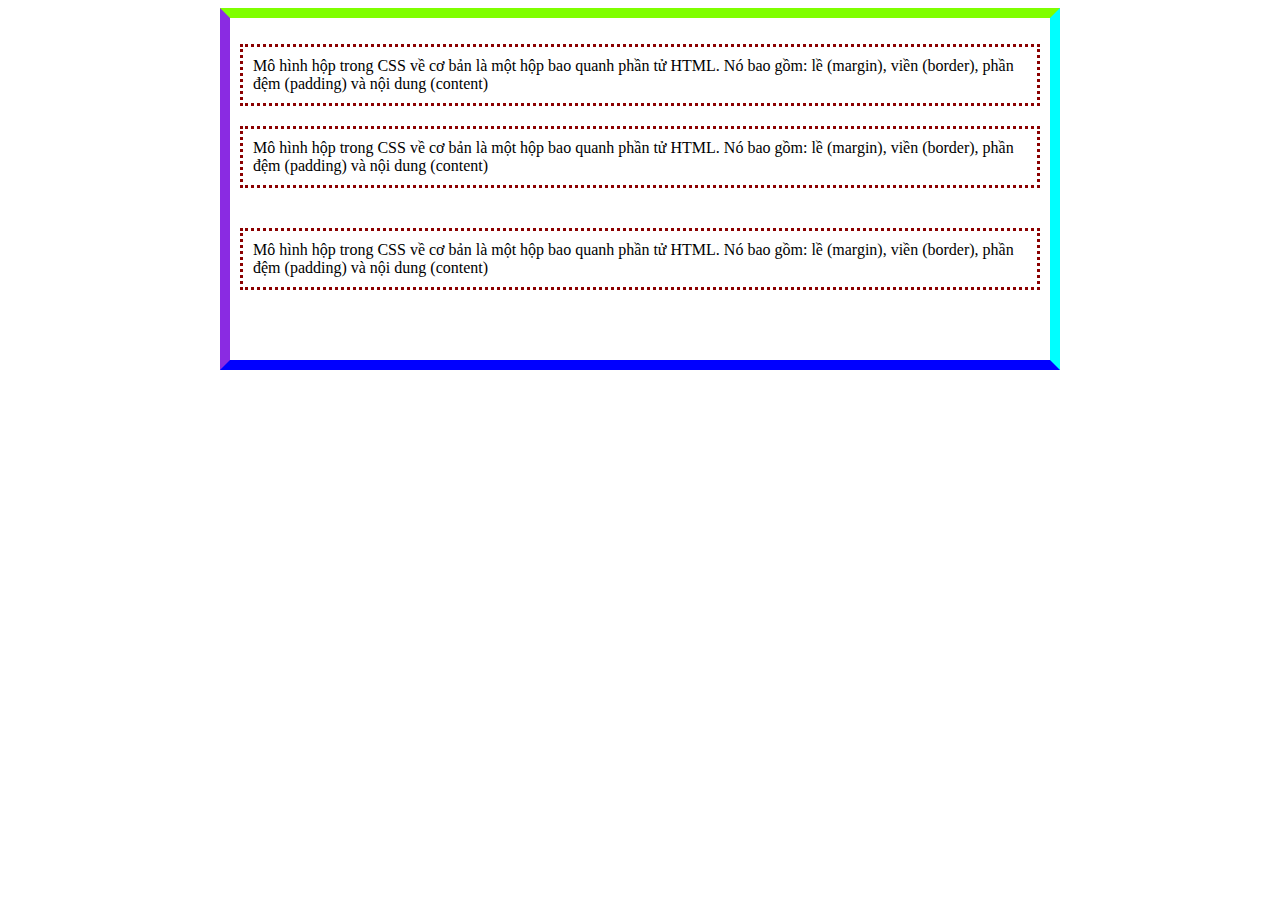
<file: css/webDesign/boxModel.html>
<!DOCTYPE html>
<html lang="en">
  <head>
    <meta charset="UTF-8" />
    <title>Sử dụng Boxmodel</title>
    <style>
      .boxmodel {
        margin: 0 auto;
        width: 800px;
        border: 10px;
        padding: 10px;
        border-color: chartreuse aqua blue blueviolet;
        border-style: solid;
      }

      .boxmodel p {
        border: 3px dotted darkred;
        padding: 10px;
      }

      #boxmodel1 {
        margin-bottom: 20px;
      }
      #boxmodel2 {
        margin-bottom: 40px;
      }
      #boxmodel3 {
        margin-bottom: 60px;
      }
    </style>
  </head>
  <body>
    <div class="boxmodel">
      <p id="boxmodel1">
        Mô hình hộp trong CSS về cơ bản là một hộp bao quanh phần tử HTML. Nó
        bao gồm: lề (margin), viền (border), phần đệm (padding) và nội dung
        (content)
      </p>
      <p id="boxmodel2">
        Mô hình hộp trong CSS về cơ bản là một hộp bao quanh phần tử HTML. Nó
        bao gồm: lề (margin), viền (border), phần đệm (padding) và nội dung
        (content)
      </p>
      <p id="boxmodel3">
        Mô hình hộp trong CSS về cơ bản là một hộp bao quanh phần tử HTML. Nó
        bao gồm: lề (margin), viền (border), phần đệm (padding) và nội dung
        (content)
      </p>
    </div>
  </body>
</html>
</file>
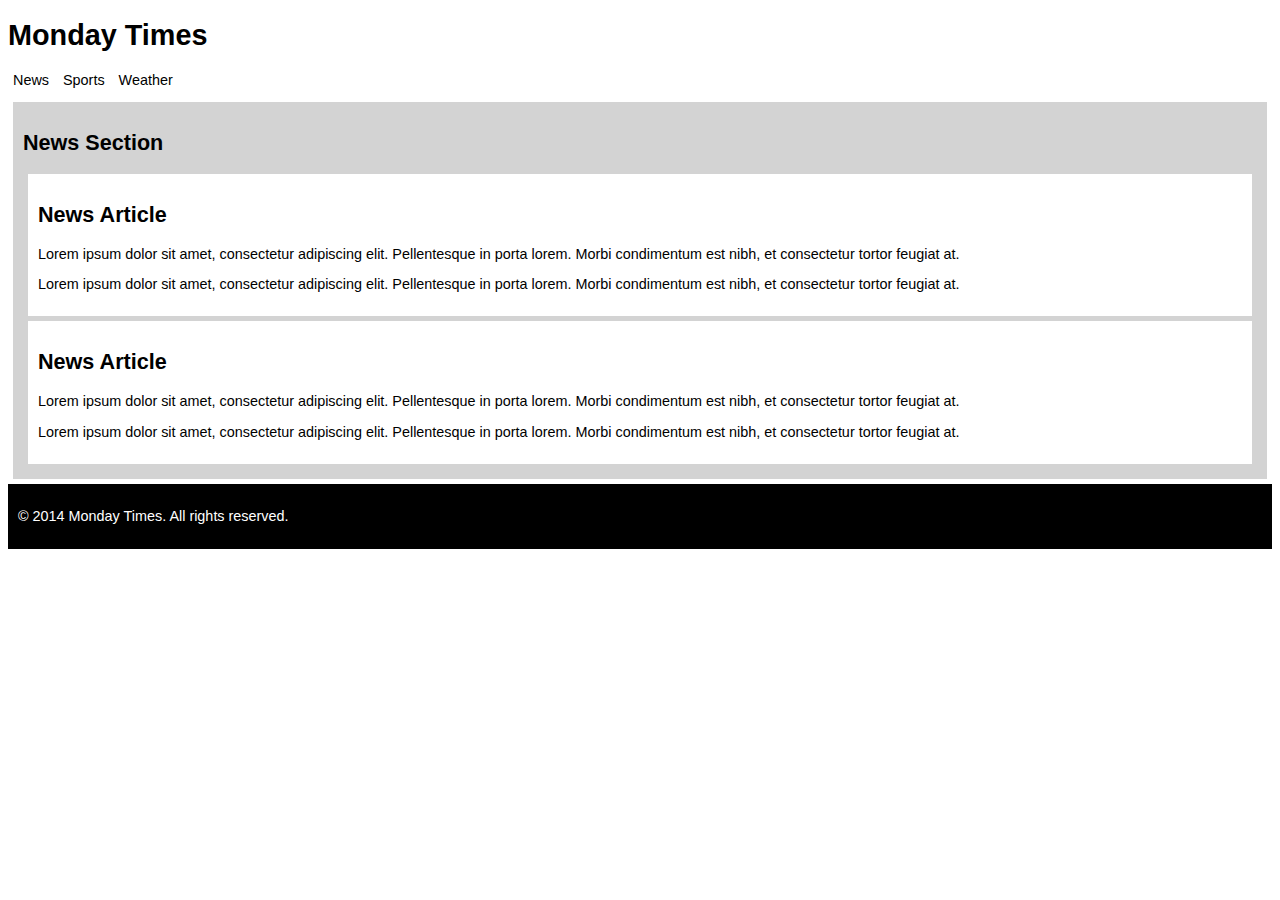
<file: css/webDesign/layout.html>
<!DOCTYPE html>
<html lang="en">
  <head>
    <meta charset="UTF-8" />
    <meta name="viewport" content="width=device-width, initial-scale=1.0" />
    <h1>Monday Times</h1>
    <style>
      body {
        font-family: Verdana, sans-serif;
        font-size: 0.9em;
      }

      header,
      footer {
        padding: 10px;
        color: white;
        background-color: black;
      }

      section {
        margin: 5px;
        padding: 10px;
        background-color: lightgrey;
      }

      article {
        margin: 5px;
        padding: 10px;
        background-color: white;
      }

      nav ul {
        padding: 0;
      }

      nav ul li {
        display: inline;
        margin: 5px;
      }
    </style>
  </head>
  <body>
    <nav>
      <ul>
        <li>News</li>
        <li>Sports</li>
        <li>Weather</li>
      </ul>
    </nav>

    <section>
      <h2>News Section</h2>
      <article>
        <h2>News Article</h2>
        <p>
          Lorem ipsum dolor sit amet, consectetur adipiscing elit. Pellentesque
          in porta lorem. Morbi condimentum est nibh, et consectetur tortor
          feugiat at.
        </p>
        <p>
          Lorem ipsum dolor sit amet, consectetur adipiscing elit. Pellentesque
          in porta lorem. Morbi condimentum est nibh, et consectetur tortor
          feugiat at.
        </p>
      </article>
      <article>
        <h2>News Article</h2>
        <p>
          Lorem ipsum dolor sit amet, consectetur adipiscing elit. Pellentesque
          in porta lorem. Morbi condimentum est nibh, et consectetur tortor
          feugiat at.
        </p>
        <p>
          Lorem ipsum dolor sit amet, consectetur adipiscing elit. Pellentesque
          in porta lorem. Morbi condimentum est nibh, et consectetur tortor
          feugiat at.
        </p>
      </article>
    </section>

    <footer>
      <p>&copy; 2014 Monday Times. All rights reserved.</p>
    </footer>
  </body>
</html>
</file>
<file: css/add_css.css>
h1{
    color: green;
}
p{
    color: blue;
}
</file>
